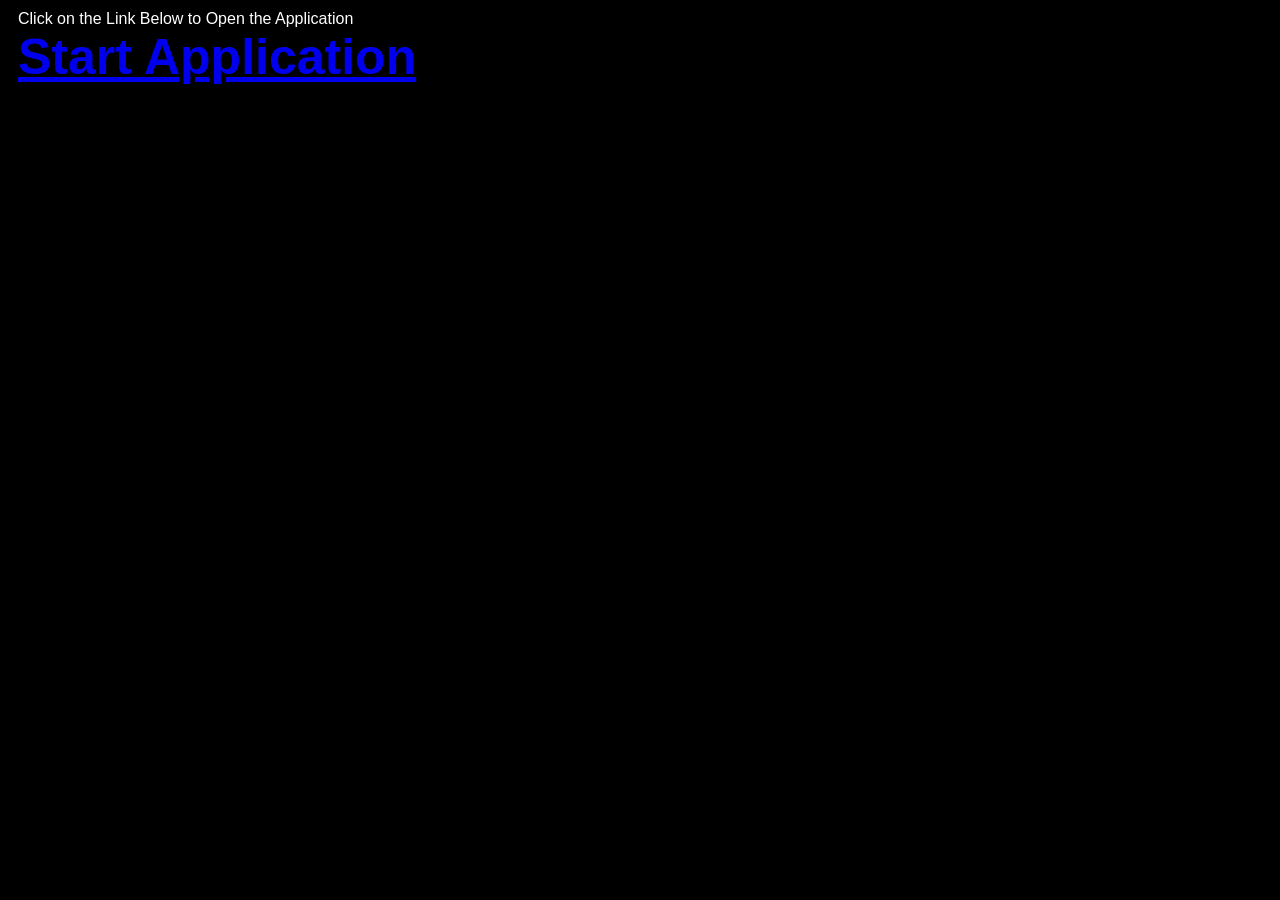
<file: index.html>
<!-- Dedicated to God the Father -->
<!-- All Rights Reserved Christopher Andrew Topalian Copyright 2000-2026 -->
<!-- https://github.com/ChristopherTopalian -->
<!-- https://github.com/ChristopherAndrewTopalian -->
<!-- index.html -->

<html>
<head>
<title> index </title>

<meta charset = 'UTF-8'>

<meta name = 'viewport' content = 'width = device-width, initial-scale = 1.0'>

<style>

body
{
    background-color: rgb(0, 0, 0);
    font-family: Arial;
    color: rgb(255, 255, 255);
}

</style>

<script>

// shortcuts.js

function ge(whichId)
{
    let result = document.getElementById(whichId);
    return result;
}

function ce(whichType)
{
    let result = document.createElement(whichType);
    return result;
}

function ba(whichElement)
{
    let result = document.body.append(whichElement);
    return result;
}

function cl(whichMessage)
{
    let result = console.log(whichMessage);
    return result;
}

function ct(whichText)
{
    let result = document.createTextNode(whichText);
    return result;
}

function gr(whichId)
{
    let result =  ge(whichId).getBoundingClientRect();
    return result;
}

//----//

// Dedicated to God the Father
// All Rights Reserved Christopher Andrew Topalian Copyright 2000-2026
// https://github.com/ChristopherTopalian
// https://github.com/ChristopherAndrewTopalian
// https://sites.google.com/view/CollegeOfScripting

//-//

function makeAppLink()
{
    let theLink = 'CATopalian_JavaScript_Barometer_Sensor.html';

    let mainDiv = ce('div');
    mainDiv.style.display = 'flex';
    mainDiv.style.flexDirection = 'column';
    mainDiv.style.margin = 10 + 'px';
    ba(mainDiv);

    //-//

    let instructions = ce('div');
    instructions.textContent = 'Click on the Link Below to Open the Application';
    mainDiv.append(instructions);

    //-//

    let appLink = ce('a');
    appLink.href = theLink;
    appLink.textContent = 'Start Application';
    appLink.style.fontSize = 50 + 'px';
    appLink.style.fontWeight = 'bold';
    mainDiv.append(appLink);
}

function whenLoaded()
{
    makeAppLink();
}

</script>

</head>

<body onload = 'whenLoaded();'>

</body>

</html>
</file>
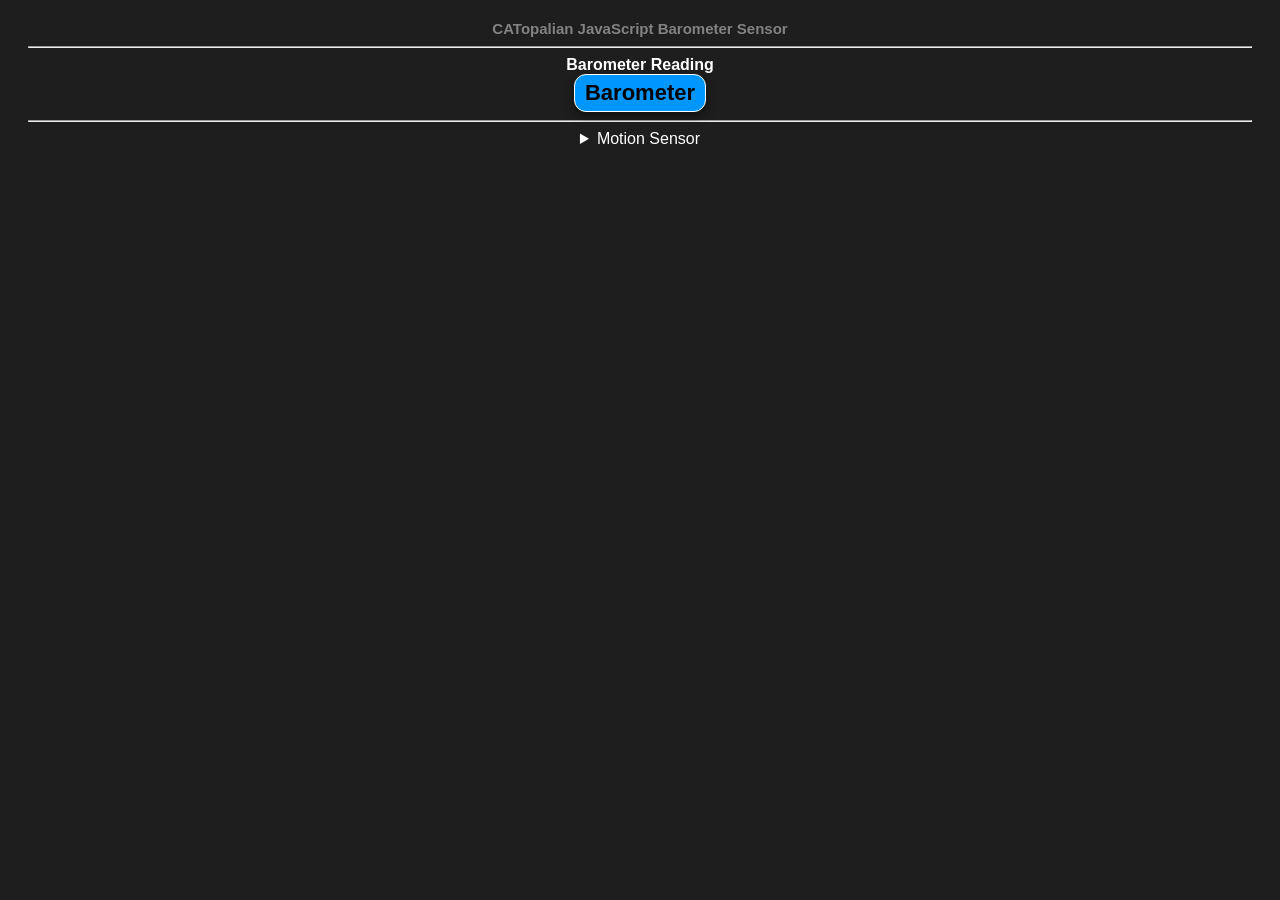
<file: CATopalian_JavaScript_Barometer.html>
<!-- Dedicated to God the Father -->
<!-- All Rights Reserved Christopher Topalian Copyright 2000-2026 -->
<!-- https://github.com/ChristopherTopalian -->
<!-- https://github.com/ChristopherAndrewTopalian -->
<!-- CATopalian_JavaScript_Barometer.html -->

<!DOCTYPE html>
<html lang = 'en'>
<head>
<title> CATopalian JavaScript Barometer </title>

<meta charset = 'UTF-8'>

<meta name = 'viewport' content = 'width=device-width, initial-scale=1.0'>

<link rel = "icon" href = "src/media/textures/icons/CATopalian_True_AI_Centered.png" type = "image/png">

<link rel = 'stylesheet' href = 'src/css/style001.css'>

<script src = 'src/js/1shortcuts/shortcuts.js'></script>

<script src = 'src/js/4make/makeInterface.js'></script>

<script src = 'src/js/4make/makeTitleOfApp.js'></script>

<script src = 'src/js/permissions/requestMotionPermission.js'></script>

<script src = 'src/js/motionTracking/startMotionTracking.js'></script>

<script src = 'src/js/barometer/startBarometer.js'></script>

<script src = 'src/js/whenLoaded/whenLoaded.js'></script>

</head>

<body onload = 'whenLoaded();'>

</body>

</html>
</file>
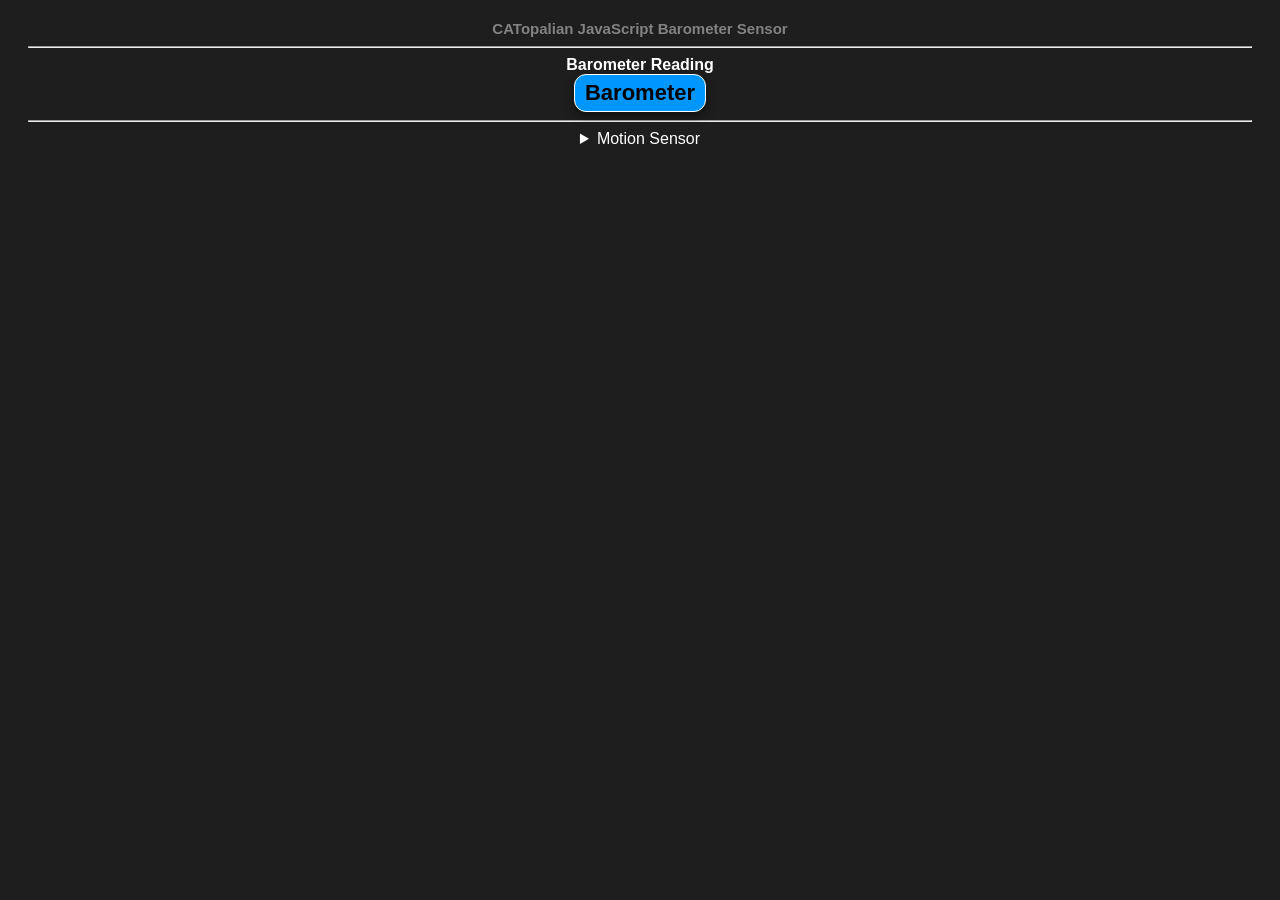
<file: CATopalian_JavaScript_Barometer_Sensor.html>
<!-- Dedicated to God the Father -->
<!-- All Rights Reserved Christopher Topalian Copyright 2000-2026 -->
<!-- https://github.com/ChristopherTopalian -->
<!-- https://github.com/ChristopherAndrewTopalian -->
<!-- CATopalian_JavaScript_Barometer.html -->

<!DOCTYPE html>
<html lang = 'en'>
<head>
<title> CATopalian JavaScript Barometer Sensor </title>

<meta charset = 'UTF-8'>

<meta name = 'viewport' content = 'width=device-width, initial-scale=1.0'>

<link rel = "icon" href = "src/media/textures/icons/CATopalian_True_AI_Centered.png" type = "image/png">

<link rel = 'stylesheet' href = 'src/css/style001.css'>

<script src = 'src/js/1shortcuts/shortcuts.js'></script>

<script src = 'src/js/4make/makeInterface.js'></script>

<script src = 'src/js/4make/makeTitleOfApp.js'></script>

<script src = 'src/js/permissions/requestMotionPermission.js'></script>

<script src = 'src/js/motionTracking/startMotionTracking.js'></script>

<script src = 'src/js/barometer/getPressureWithLocationData.js'></script>

<script src = 'src/js/barometer/getPressureFromInternet.js'></script>

<script src = 'src/js/barometer/startBarometer.js'></script>

<script src = 'src/js/whenLoaded/whenLoaded.js'></script>

</head>

<body onload = 'whenLoaded();'>

</body>

</html>
</file>
<file: src/css/style001.css>
/* style001.css */

body
{
    margin: 0px 8px;
    padding: 20px;
    background-color: rgb(30, 30, 30);
    font-family: Arial, sans-serif;
    color: rgb(255, 255, 255);
    text-align: center;
}

h1
{
    margin-top: 4px;
    margin-bottom: 10px;
    color: rgb(255, 255, 255);
}

.axisLabel
{
    margin-top: 10px;
    font-size: 14px;
    color: rgb(150, 150, 150);
    text-transform: uppercase;
    letter-spacing: 1px;
}

.valueBox
{
    margin-bottom: 10px;
    font-size: 40px;
    font-family: Arial;
    font-weight: bold;
    color: rgb(0, 255, 255);
}

button
{
    border: solid 1px rgb(255, 255, 255);
    border-radius: 12px;
    padding: 5px 10px;
    background-color: rgb(0, 150, 255);
    font-size: 22px;
    font-weight: bold;
    color: rgb(0, 0, 0);
    box-shadow: 0px 4px 10px rgba(0, 0, 0, 0.5);
    cursor: pointer;
}

button:hover
{
    border-color: rgb(0, 255, 255);
    color: rgb(0, 255, 255);
}

button:active
{
    color: rgb(255, 0, 255);
    /* transform: translateY(2px); */
}

/*----*/

/* Dedicated to God the Father */
/* All Rights Reserved Christopher Andrew Topalian Copyright 2000-2026 */
/* https://github.com/ChristopherTopalian */
/* https://github.com/ChristopherAndrewTopalian */
/* https://sites.google.com/view/CollegeOfScripting */
</file>
